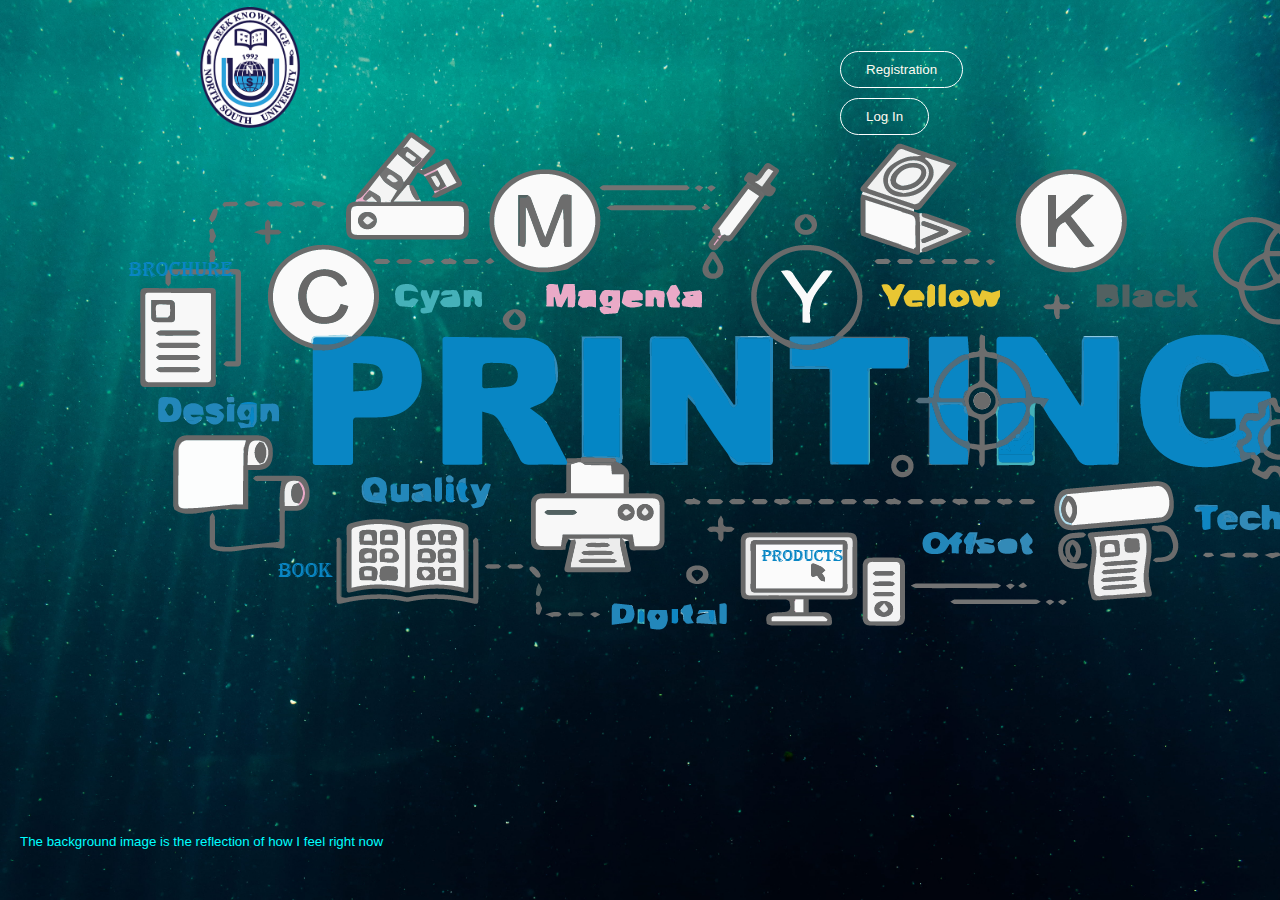
<file: CASTLE (updated)/index.html>
<!DOCTYPE html>
<html lang="en">
<head>
    <meta charset="UTF-8">
    <meta http-equiv="X-UA-Compatible" content="IE=edge">
    <meta name="viewport" content="width=device-width, initial-scale=1.0">
    <title>Castle Printing Press</title>
    <link rel="stylesheet" href="styles/index.css">
</head>
<body>
    <div class="bg">
        <div class="navbar">
            <img src="Images/north-south-university-logo.png" alt="NSU LOGO" class="logo">
            <div class="signing">
                <a href="Registration_Form.php">
                <button type="button">Registration</button>
                </a>
                <a href="Login_Form.php">
                <button type="button">Log In</button>
                </a>    
        

        </div>
        <div>
            <img class="mainimg" src="Images/printing-company-Lagos.png" alt="Printing Press Image" usemap="#workmap">
            
            <map name="workmap">
                <area shape="rect" coords="0,150,85,260" alt="Brochure order" href="Brochure_Order_Form.php">
                <area shape="rect" coords="200,360,350,480" alt="Book order" href="Book_Order_Form.php">
                <area shape="rect" coords="600,380,750,720" alt="Products" href="Customer_Portal.php">
                <area shape="rect" coords="180,200,1150,340" alt="Products" href="Customer_Portal.php">
                <area shape="rect" coords="725,0,840,120" alt="Business card" href="Business_Card_Order_Form.php">
            </map>
        </div>
     
           
      
        
         
            
            
        </div>
        <div class="bubbles">
            <img src="Images/bubble.png">
            <img src="Images/bubble.png">
            <img src="Images/bubble.png">
            <img src="Images/bubble.png">
            <img src="Images/bubble.png">
            <img src="Images/bubble.png">
            <img src="Images/bubble.png">
        </div>
        <div class="footer">
            <small>The background image is the reflection of how I feel right now</small>
        </div>
    </div>
    
</body>
</html>
</file>
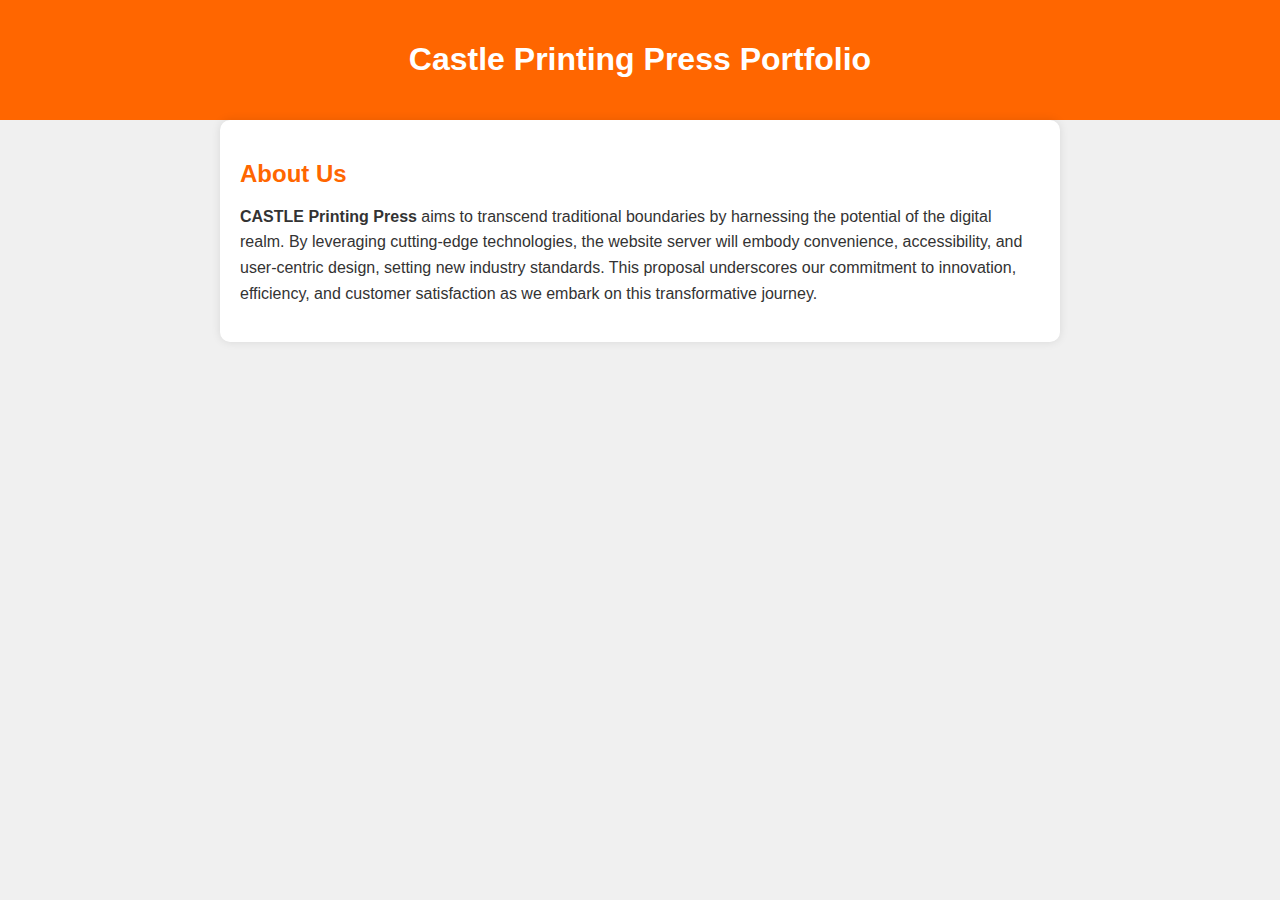
<file: CASTLE (updated)/About us.html>
<!DOCTYPE html>
<html lang="en">
<head>
<meta charset="UTF-8">
<meta name="viewport" content="width=device-width, initial-scale=1.0">
<title>Castle Printing Press Portfolio</title>
<style>
  body {
    margin: 0;
    padding: 0;
    font-family: Arial, sans-serif;
    background-color: #f0f0f0;
  }

  .header {
    text-align: center;
    padding: 20px;
    background-color: #ff6600;
    color: white;
  }

  .content {
    max-width: 800px;
    margin: 0 auto;
    padding: 20px;
    background-color: white;
    border-radius: 10px;
    box-shadow: 0px 0px 10px rgba(0, 0, 0, 0.1);
  }

  .about-title {
    font-size: 24px;
    color: #ff6600;
    margin-bottom: 10px;
  }

  .about-text {
    font-size: 16px;
    line-height: 1.6;
    color: #333;
  }
</style>
</head>
<body>
  <div class="header">
    <h1>Castle Printing Press Portfolio</h1>
  </div>
  <div class="content">
    <h2 class="about-title">About Us</h2>
    <p class="about-text">
      <strong>CASTLE Printing Press</strong> aims to transcend traditional boundaries by harnessing the potential of the digital realm.
      By leveraging cutting-edge technologies, the website server will embody convenience, accessibility, and user-centric design,
      setting new industry standards. This proposal underscores our commitment to innovation, efficiency, and customer satisfaction
      as we embark on this transformative journey.
    </p>
  </div>
</body>
</html>
</file>
<file: CASTLE (updated)/styles/index.css>
*{
    margin: 0;
    padding: 0;
    font-family: sans-serif;
}
.mainimg{
    display: block;
    position: absolute;
    left: 10%;
    margin-top: 5%;
}
.bg
{
    width:100%;
    height: 100vh;
    background-image: url(../Images/finalbg.jpg);
    background-size: cover;
    background-position: center;
    position:relative;
    overflow: hidden;
}
.logo
{
    width: 100px;
    cursor: default;
}
.navbar
{
    width: 100%;
    height: 15%;
    display: flex;
    align-items: center;
    justify-content: space-between;
    margin-left: 200px;
    margin-top: 0;
}
button
{
    color: floralwhite;
    margin-top: 10px;
    margin-left: 0px;
    padding: 10px 25px;
    background: transparent;
    border: 1px solid #fff;
    border-radius: 20px;
    outline: none;
    cursor: pointer;

}

h1
{
    color: rgb(255, 255, 255);
    font-size: 80px;
    margin: 10px 0 30px;
    line-height: 80px;
    font-family: 'Courier New', Courier, monospace;
}
.footer
{
    color:aqua;
    height: -100;
    position:absolute;
    bottom: 50px;
    left: 20px;
    outline: none;
    
}

.signing
{
    display: block;
    width: 100px;
    margin: 40px auto 0;
    cursor: pointer;
}

.bubbles img
{
    width: 50px;
    animation: bubble 8s linear infinite;
}
.bubbles
{
    width:100%;
    display: flex;
    align-items: center;
    justify-content: space-around;
    position: absolute;
    bottom: -70px;
}

@keyframes bubble {
    0%{
        transform: translateY(0);
        opacity: 0;
    }
    50%{
        
        opacity: 1;
    }
    70%{
        
        opacity: 1;
    }
    100%{
        transform: translateY(-80vh);
        opacity: 0;
    }
    
}

.bubbles img:nth-child(1)
{
    width: 25px;
    animation-delay: 2s;
}
.bubbles img:nth-child(2)
{
    animation-delay: 1s;
}
.bubbles img:nth-child(3)
{
    animation-delay: 3s;
    width: 25px;
}
.bubbles img:nth-child(4)
{
    animation-delay: 4.5s;
}
.bubbles img:nth-child(5)
{
    animation-delay: 3s;
}
.bubbles img:nth-child(6)
{
    animation-delay: 6s;
    width: 20px;
}
.bubbles img:nth-child(7)
{
    animation-delay: 7s;
    width: 35px;
}
</file>
